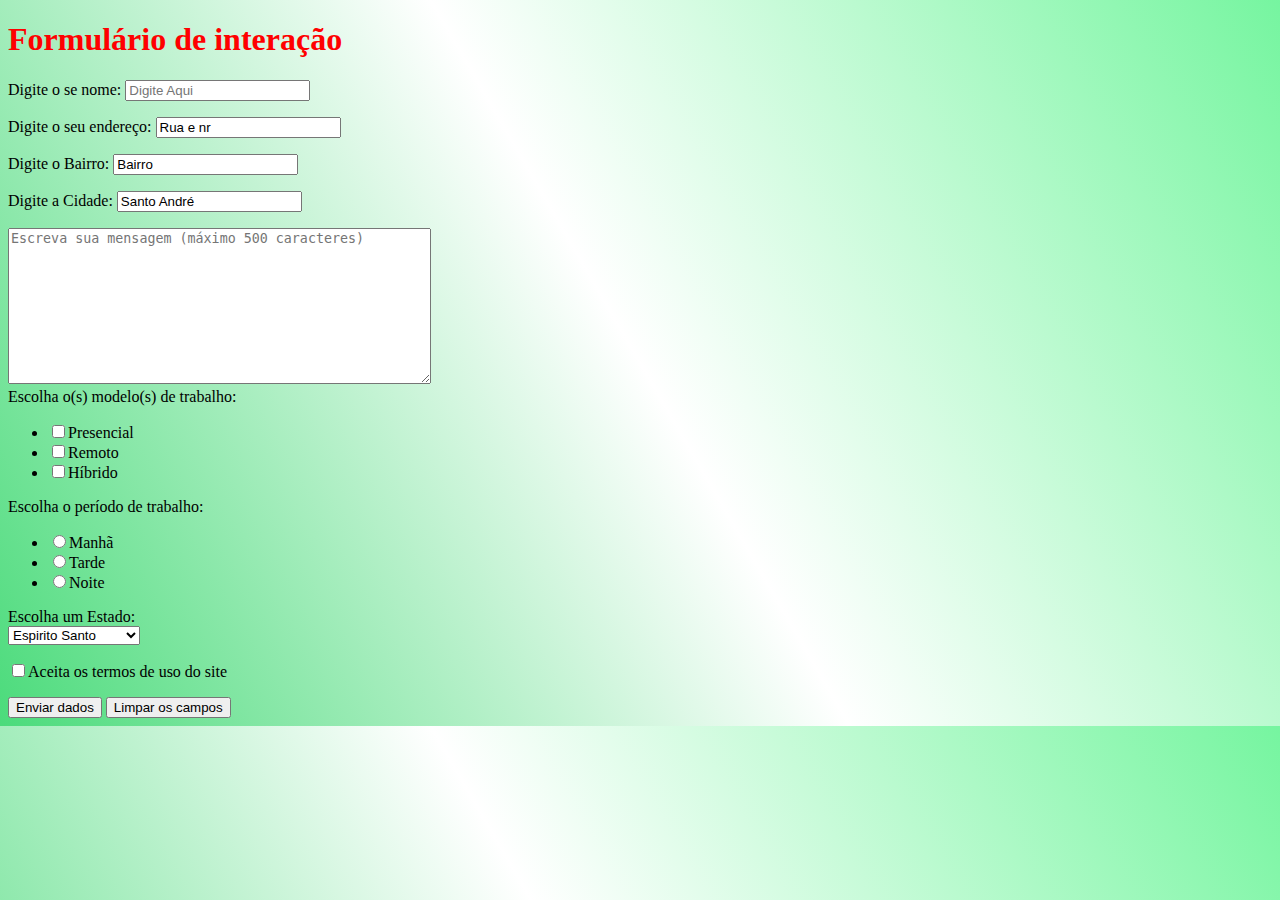
<file: desafio-formulario/index.html>
<!DOCTYPE html>
<html lang="pt-br">
<head>
    <meta charset="UTF-8">
    <meta name="viewport" content="width=device-width, initial-scale=1.0"><link rel="stylesheet" href="style.css">
    <title>Formulário</title>
</head>
<body>
    <h1>Formulário de interação</h1>
    <form>
        <p>
        <label>Digite o se nome:</label> <input type="text" placeholder="Digite Aqui" required>
        </p>
        
        <p>
            <label>Digite o seu endereço:</label> <input type="text" value="Rua e nr">
        </p>
        <p>
            <label>Digite o Bairro:</label> <input type="text" value="Bairro">
        </p>
        <p>
            <label>Digite a Cidade:</label> <input type="text" value="Santo André">
        </p>
    
        <textarea id="mensagem"  rows="10" cols="50" maxlength="500" placeholder="Escreva sua mensagem (máximo 500 caracteres)"></textarea>
        <br>
        <label>Escolha o(s) modelo(s) de trabalho:</label>
        <ul>
            <li><input type="checkbox">Presencial</li>
            <li><input type="checkbox">Remoto</li>
            <li><input type="checkbox">Híbrido</li>
        </ul>
        
        <p>Escolha o período de trabalho:</p>
        <ul>
            <li><input type="radio">Manhã</li>
            <li><input type="radio">Tarde</li>
            <li><input type="radio">Noite</li>
        </ul>
        <p>Escolha um Estado: <br>
        <select name="Cidades" id="Cidades">
            <option>Espirito Santo</option>
            <option>São Paulo</option>
            <option>Rio de Janeiro</option>
            <option>Rio Grande do Sul</option>
        </select></p>

        <p><input type="checkbox">Aceita os termos de uso do site</p>
        
        <a href="redirecionar.html"><input type="submit" value="Enviar dados"></a>
        <input type="reset" value="Limpar os campos">
    </form>

</body>
</html>
</file>
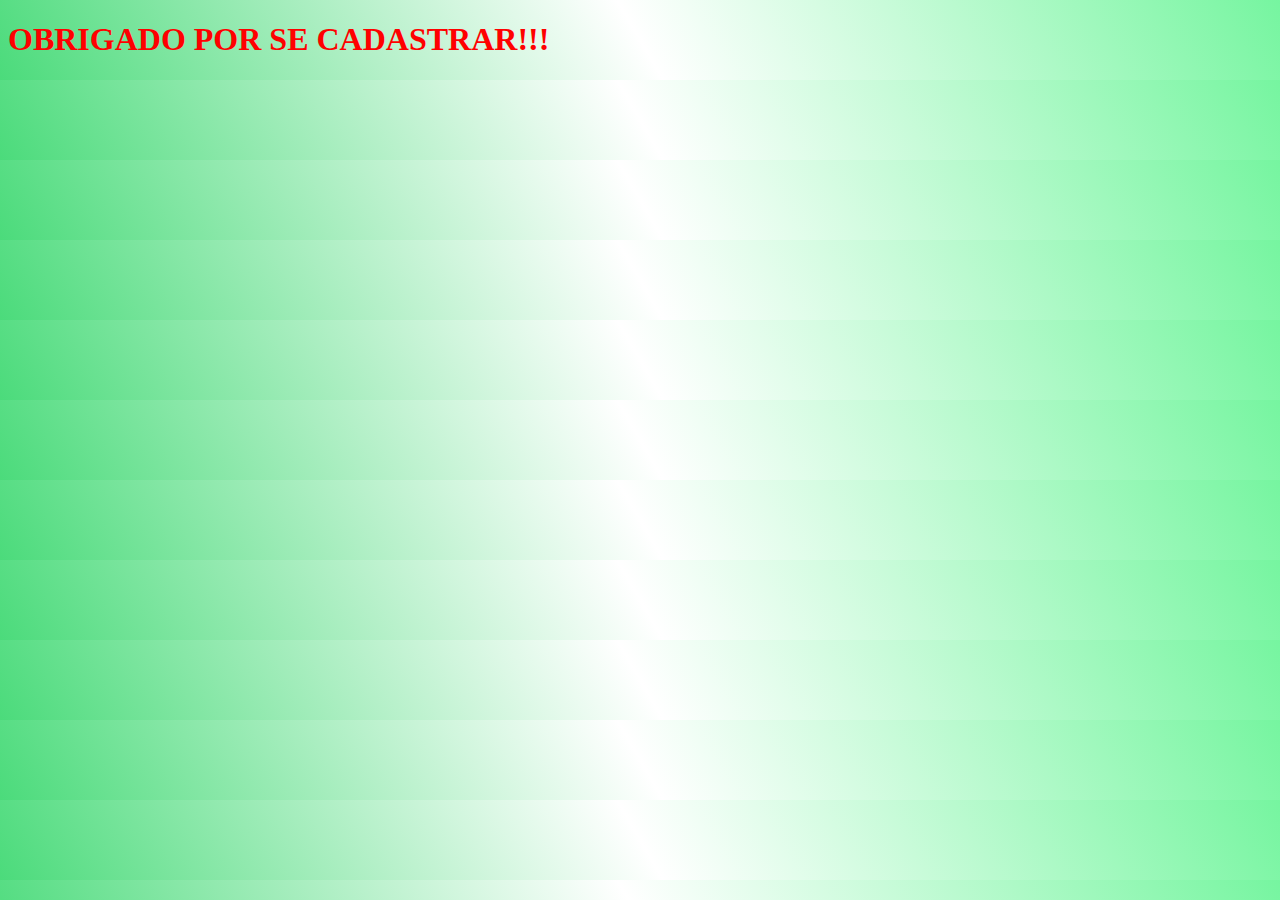
<file: desafio-formulario/redirecionar.html>
<!DOCTYPE html>
<html lang="pt-br">
<head>
    <meta charset="UTF-8">
    <meta name="viewport" content="width=device-width, initial-scale=1.0">
    <link rel="stylesheet" href="style.css">
    <title>Redirecionamento</title>
</head>
<body>
    <h1>OBRIGADO POR SE CADASTRAR!!!</h1>
</body>
</html>
</file>
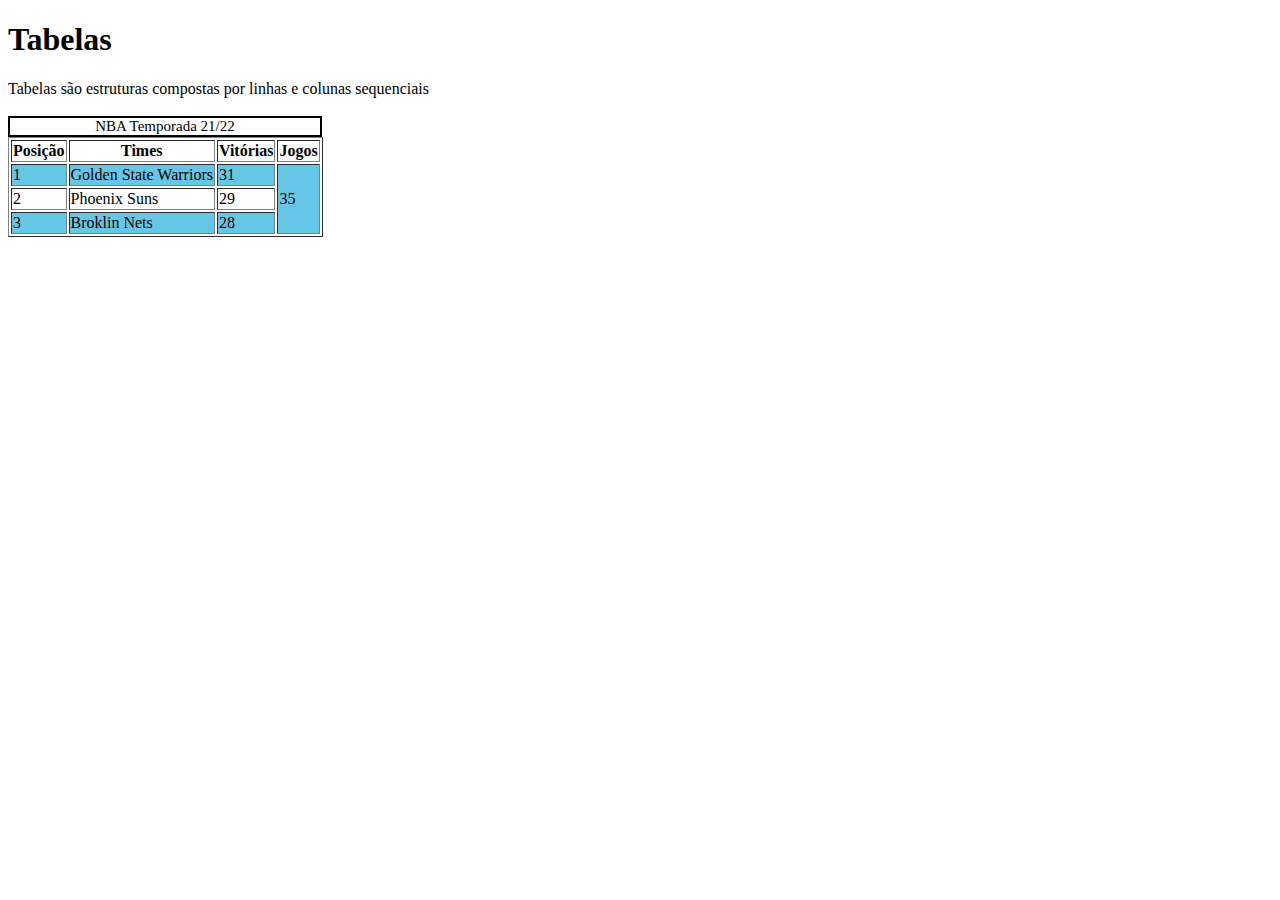
<file: desafio-tabela/desafio_tabela.html>
<!DOCTYPE html>
<html lang="pt-br">
<head>
    <meta charset="UTF-8">
    <meta name="viewport" content="width=device-width, initial-scale=1.0">
    <link rel="stylesheet" href="style.css">
    <title>Desafio tabela</title>
</head>
<body>
    <h1>Tabelas</h1>
    <p>Tabelas são estruturas compostas por linhas e colunas sequenciais</p>
    <br>
    <div class="NBA">
        <p>NBA Temporada 21/22</p>
    </div>

    <table border="1"> <!-- Tag da tabela -->
        <thead><!-- Tag do cabeçalho da tabela -->
            <th>Posição</th>
            <th>Times</th>
            <th>Vitórias</th>
            <th>Jogos</th>
        </thead>
        <tr class="azul">
            <td>1</td>
            <td>Golden State Warriors</td>
            <td>31</td>
            <td rowspan="3">35</td>
        </tr>
        <tr>
            <td>2</td>
            <td>Phoenix Suns</td>
            <td>29</td>
        </tr>
        <tr class="azul">
            <td>3</td>
            <td>Broklin Nets</td>
            <td>28</td>
        </tr>
    </table>
</body>
</html>
</file>
<file: desafio-formulario/style.css>
body{
    background:linear-gradient(600deg, #76f5a0,#ffffff,#4bdb7b)
}
h1{
    color: red;
}
</file>
<file: desafio-tabela/style.css>
.NBA{
    background: white;
    font-size: 15px;
    border: 2px solid #000;
    margin-right: 950px;
    text-align: center;
}
p{
    margin:0;
}
.azul{
    background-color: rgb(102, 198, 230);
}
</file>
